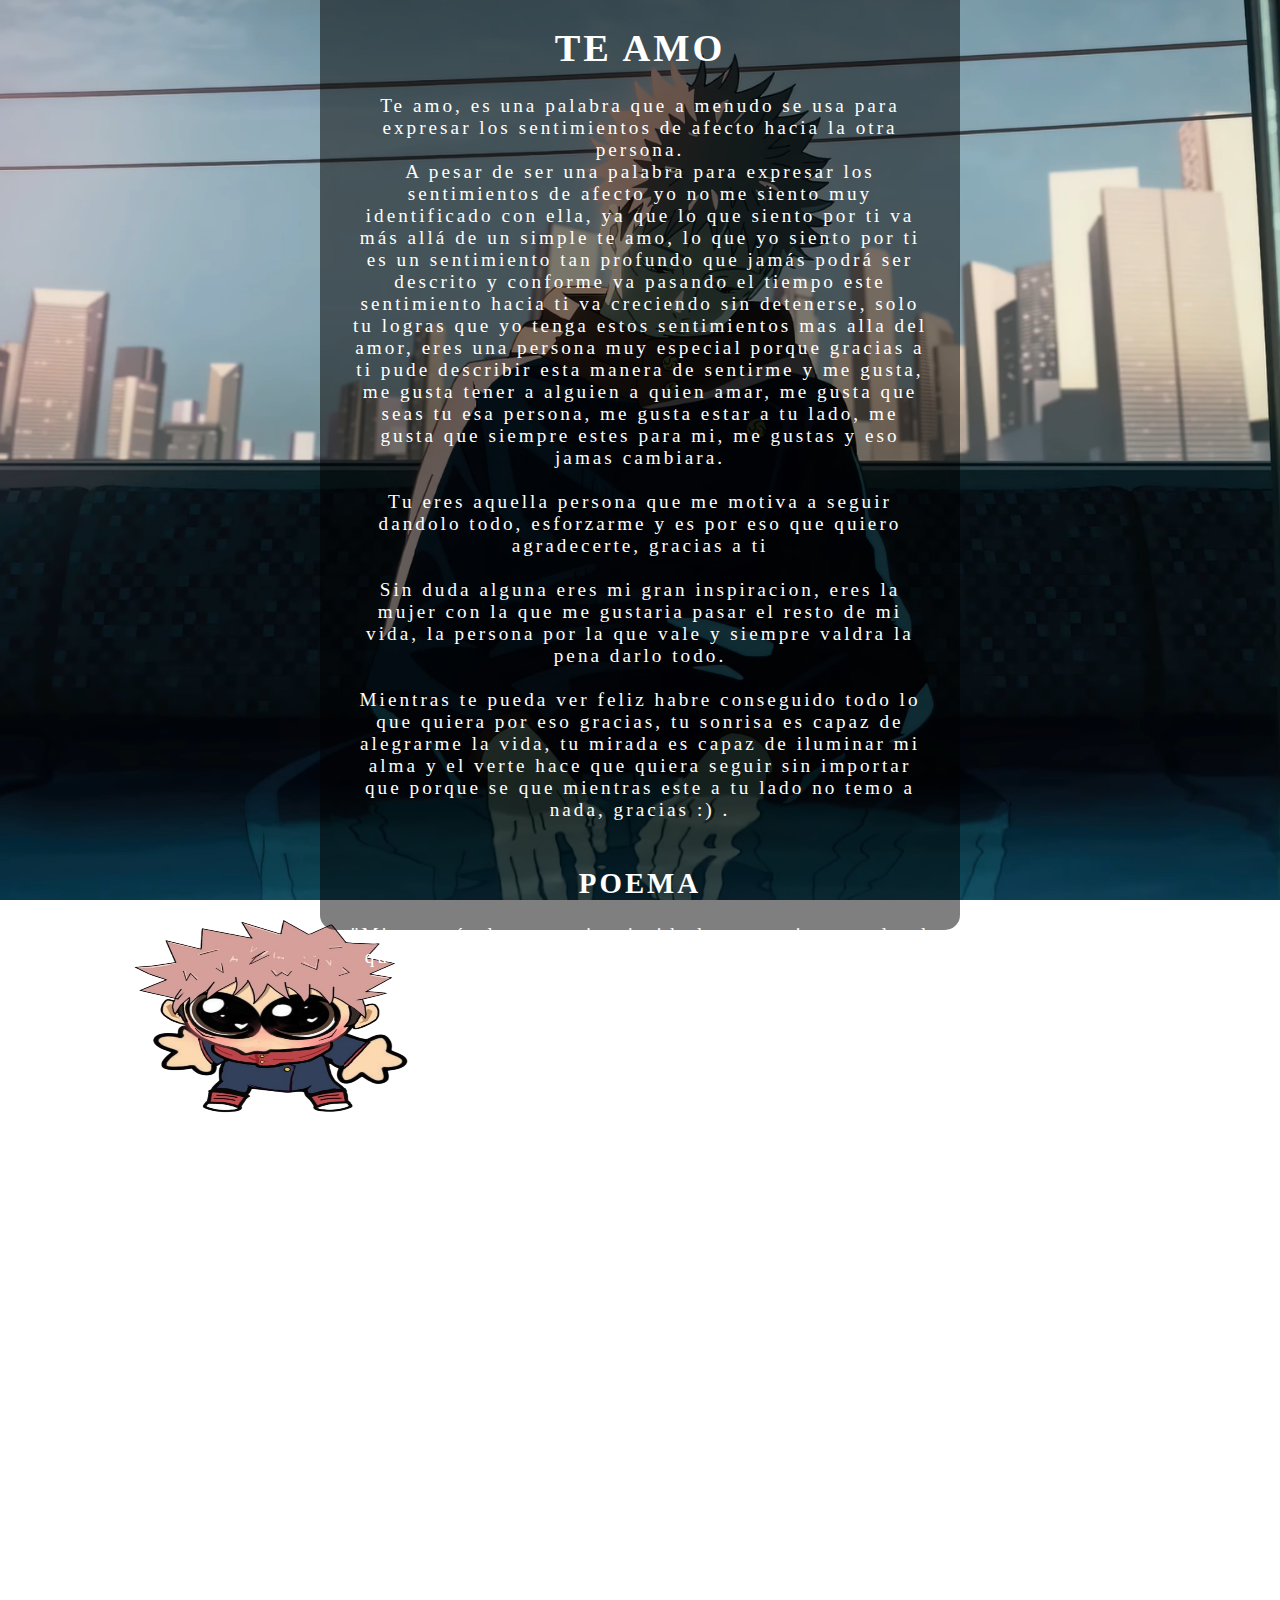
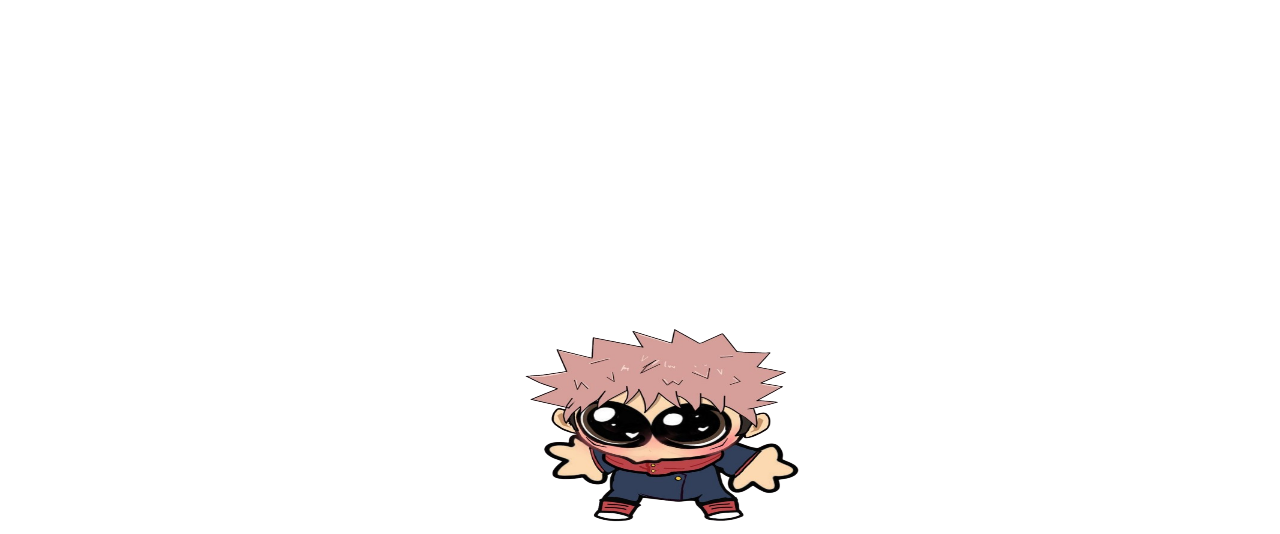
<file: enlace1.html>
<!DOCTYPE html>
<html>
    <head>
    <title>TE AMO</title>
    </head>

    <body>
        <div class="cuadro-transparente">
        <h1>TE AMO</h1>
        <link rel="stylesheet" href="enlace1.css">
        <p>Te amo, es una palabra que a menudo se usa para expresar los sentimientos de afecto hacia la otra persona. <br>
        A pesar de ser una palabra para expresar los sentimientos de afecto yo no me siento muy identificado con ella, ya que lo que siento por ti va más allá de un simple te amo, lo que yo siento por ti es un sentimiento tan profundo que jamás podrá ser descrito y conforme va pasando el tiempo este sentimiento hacia ti va creciendo sin detenerse, solo tu logras que yo tenga estos sentimientos mas alla del amor, eres una persona muy especial porque gracias a ti pude describir esta manera de sentirme y me gusta, me gusta tener a alguien a quien amar, me gusta que seas tu esa persona, me gusta estar a tu lado, me gusta que siempre estes para mi, me gustas y eso jamas cambiara.<br>
        <br>

        Tu eres aquella persona que me motiva a seguir dandolo todo, esforzarme y es por eso que quiero agradecerte, gracias a ti
    <br>
    <br>
    Sin duda alguna eres mi gran inspiracion, eres la mujer con la que me gustaria pasar el resto de mi vida, la persona por la que vale y siempre valdra la pena darlo todo.

    <br>
    <br>
    Mientras te pueda ver feliz habre conseguido todo lo que quiera por eso gracias, tu sonrisa es capaz de alegrarme la vida, tu mirada es capaz de iluminar mi alma y el verte hace que quiera seguir sin importar que porque se que mientras este a tu lado no temo a nada, gracias :) .<br>
    <br>
    <h2>POEMA
    </h2>
    <p>"Mi corazón late por ti, mi vida late por ti, eres el sol que ilumina mi camino, la brisa fresca que me llena de vida, mi amor, mi felicidad, mi todo."</p>
        </p>
        <img src="0e63d78a13d6b817dc4cc560ec050cc4-removebg-preview.png" alt="Itadori" class="imagen-cuadro">
        </div>
        <img src="0e63d78a13d6b817dc4cc560ec050cc4-removebg-preview.png" alt="Itadori">
    </body>
</html>
</file>
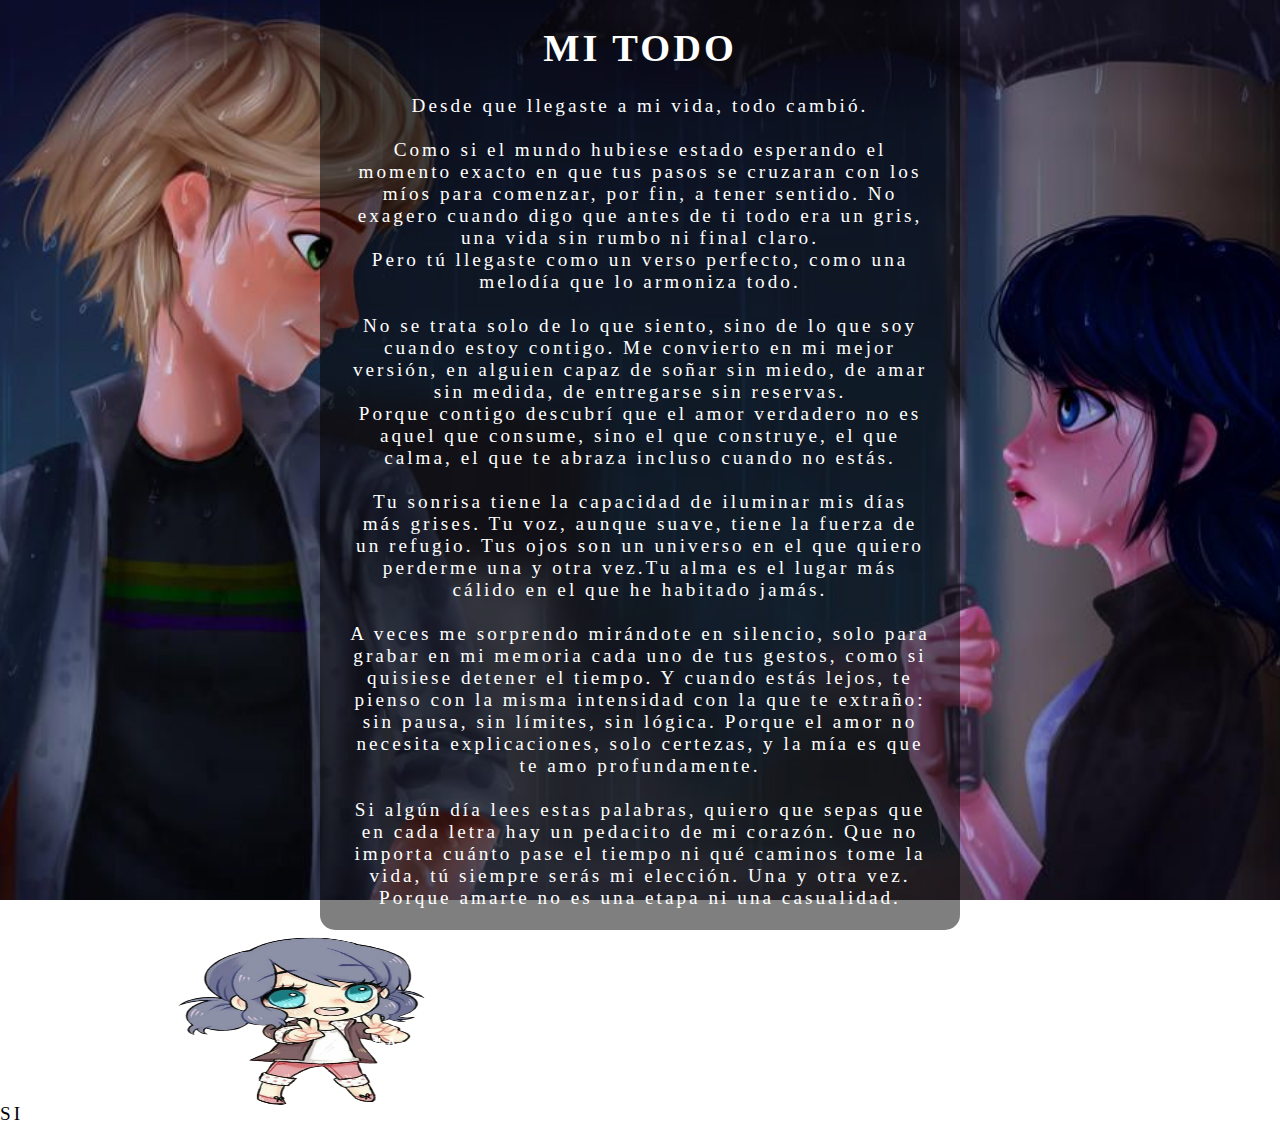
<file: enlace2.html>
<!DOCTYPE html>
<html>
    <head>
    SI
    </head>

    <body>
        <link rel="stylesheet" href="enlace2.css">
        <img src="d6557202b2f4e6f1bdc539bb824de1b6-removebg-preview.png" alt="marinette">
        <div class="cuadro-transparente">
            <h1>MI TODO</h1>
            <p>Desde que llegaste a mi vida, todo cambió.<br><br> Como si el mundo hubiese estado esperando el momento exacto en que tus pasos se cruzaran con los míos para comenzar, por fin, a tener sentido. No exagero cuando digo que antes de ti todo era un gris, una vida sin rumbo ni final claro. <br>Pero tú llegaste como un verso perfecto, como una melodía que lo armoniza todo.<br>

<br>No se trata solo de lo que siento, sino de lo que soy cuando estoy contigo. Me convierto en mi mejor versión, en alguien capaz de soñar sin miedo, de amar sin medida, de entregarse sin reservas. <br>Porque contigo descubrí que el amor verdadero no es aquel que consume, sino el que construye, el que calma, el que te abraza incluso cuando no estás.

<br><br>Tu sonrisa tiene la capacidad de iluminar mis días más grises. Tu voz, aunque suave, tiene la fuerza de un refugio. Tus ojos son un universo en el que quiero perderme una y otra vez.Tu alma es el lugar más cálido en el que he habitado jamás.

<br><br>A veces me sorprendo mirándote en silencio, solo para grabar en mi memoria cada uno de tus gestos, como si quisiese detener el tiempo. Y cuando estás lejos, te pienso con la misma intensidad con la que te extraño: sin pausa, sin límites, sin lógica. Porque el amor no necesita explicaciones, solo certezas, y la mía es que te amo profundamente.

<br><br>Si algún día lees estas palabras, quiero que sepas que en cada letra hay un pedacito de mi corazón. Que no importa cuánto pase el tiempo ni qué caminos tome la vida, tú siempre serás mi elección. Una y otra vez. Porque amarte no es una etapa ni una casualidad.<br> <br>Es mi destino y lo que más me gusta.
<h2>POEMA</h2>
<p>"Amarte es como vivir en un sueño, donde todo es posible y nada es imposible, donde el amor lo llena todo, y la felicidad es eterna."</p>

</p>
        </div>
    </body>
</html>
</file>
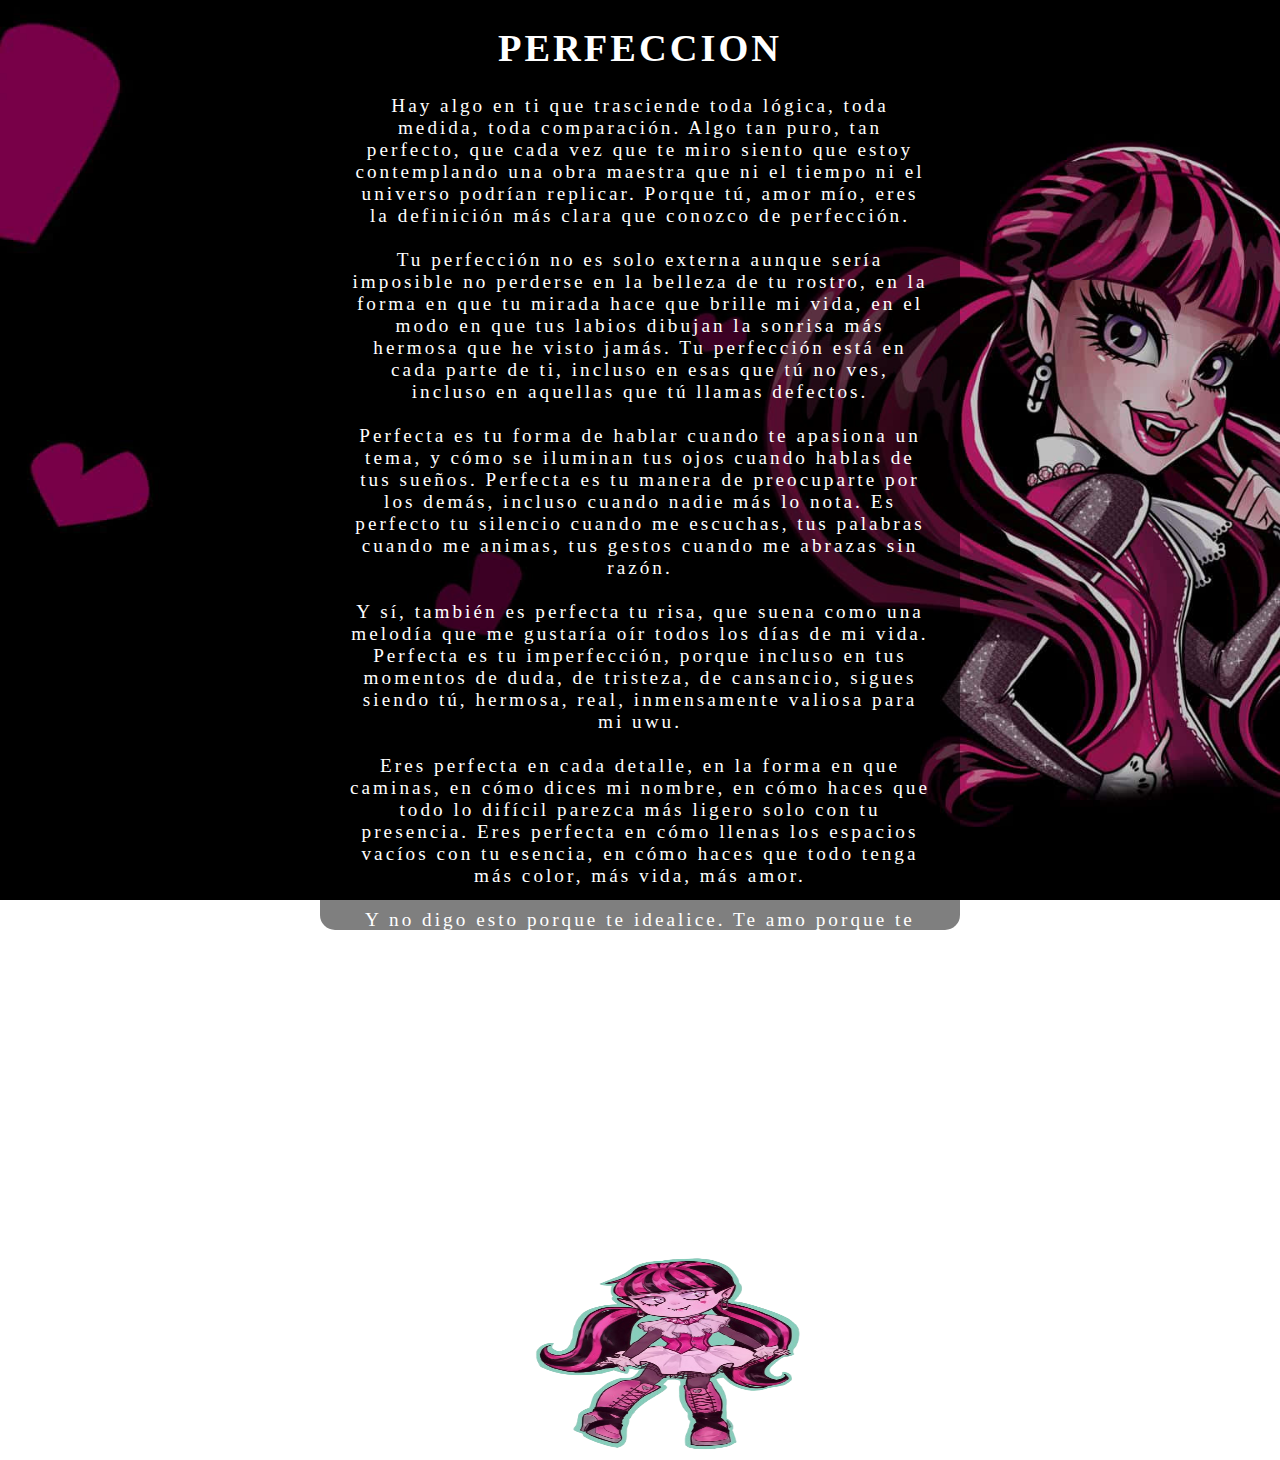
<file: enlace3.html>
<!DOCTYPE html>
<html>
    <head>
    <title>PERFECCION</title>
    </head>

    <body>
        <div class="cuadro-transparente">
        <h1>PERFECCION</h1>
        <link rel="stylesheet" href="enlace3.css">
        <p>Hay algo en ti que trasciende toda lógica, toda medida, toda comparación. Algo tan puro, tan perfecto, que cada vez que te miro siento que estoy contemplando una obra maestra que ni el tiempo ni el universo podrían replicar. Porque tú, amor mío, eres la definición más clara que conozco de perfección.<br><br>

Tu perfección no es solo externa aunque sería imposible no perderse en la belleza de tu rostro, en la forma en que tu mirada hace que brille mi vida, en el modo en que tus labios dibujan la sonrisa más hermosa que he visto jamás. Tu perfección está en cada parte de ti, incluso en esas que tú no ves, incluso en aquellas que tú llamas defectos.<br><br>

Perfecta es tu forma de hablar cuando te apasiona un tema, y cómo se iluminan tus ojos cuando hablas de tus sueños. Perfecta es tu manera de preocuparte por los demás, incluso cuando nadie más lo nota. Es perfecto tu silencio cuando me escuchas, tus palabras cuando me animas, tus gestos cuando me abrazas sin razón.<br><br>

Y sí, también es perfecta tu risa, que suena como una melodía que me gustaría oír todos los días de mi vida. Perfecta es tu imperfección, porque incluso en tus momentos de duda, de tristeza, de cansancio, sigues siendo tú, hermosa, real, inmensamente valiosa para mi uwu.
<br><br>
Eres perfecta en cada detalle, en la forma en que caminas, en cómo dices mi nombre, en cómo haces que todo lo difícil parezca más ligero solo con tu presencia. Eres perfecta en cómo llenas los espacios vacíos con tu esencia, en cómo haces que todo tenga más color, más vida, más amor.
<br><br>
Y no digo esto porque te idealice. Te amo porque te veo completa. Porque aún con tus heridas, con tus miedos, con tus días malos, sigues brillando como nadie más. Porque tu perfección no está en no fallar, sino en la verdad con la que vives, en la fuerza con la que sigues adelante, en la belleza de ser tú.
<br><br>
Si pudiera elegir a alguien mil veces, serías tú cada una. Porque no hay en este mundo nadie que se acerque siquiera a la perfección que tú representas para mí. Y cada día que pasa, me convenzo más de que amarte ha sido, y siempre será, mi mayor acierto.</p>

<h2>No entra el poema XD</h2>
<img src="image-removebg-preview.png" alt="draculaura">
</body>
</file>
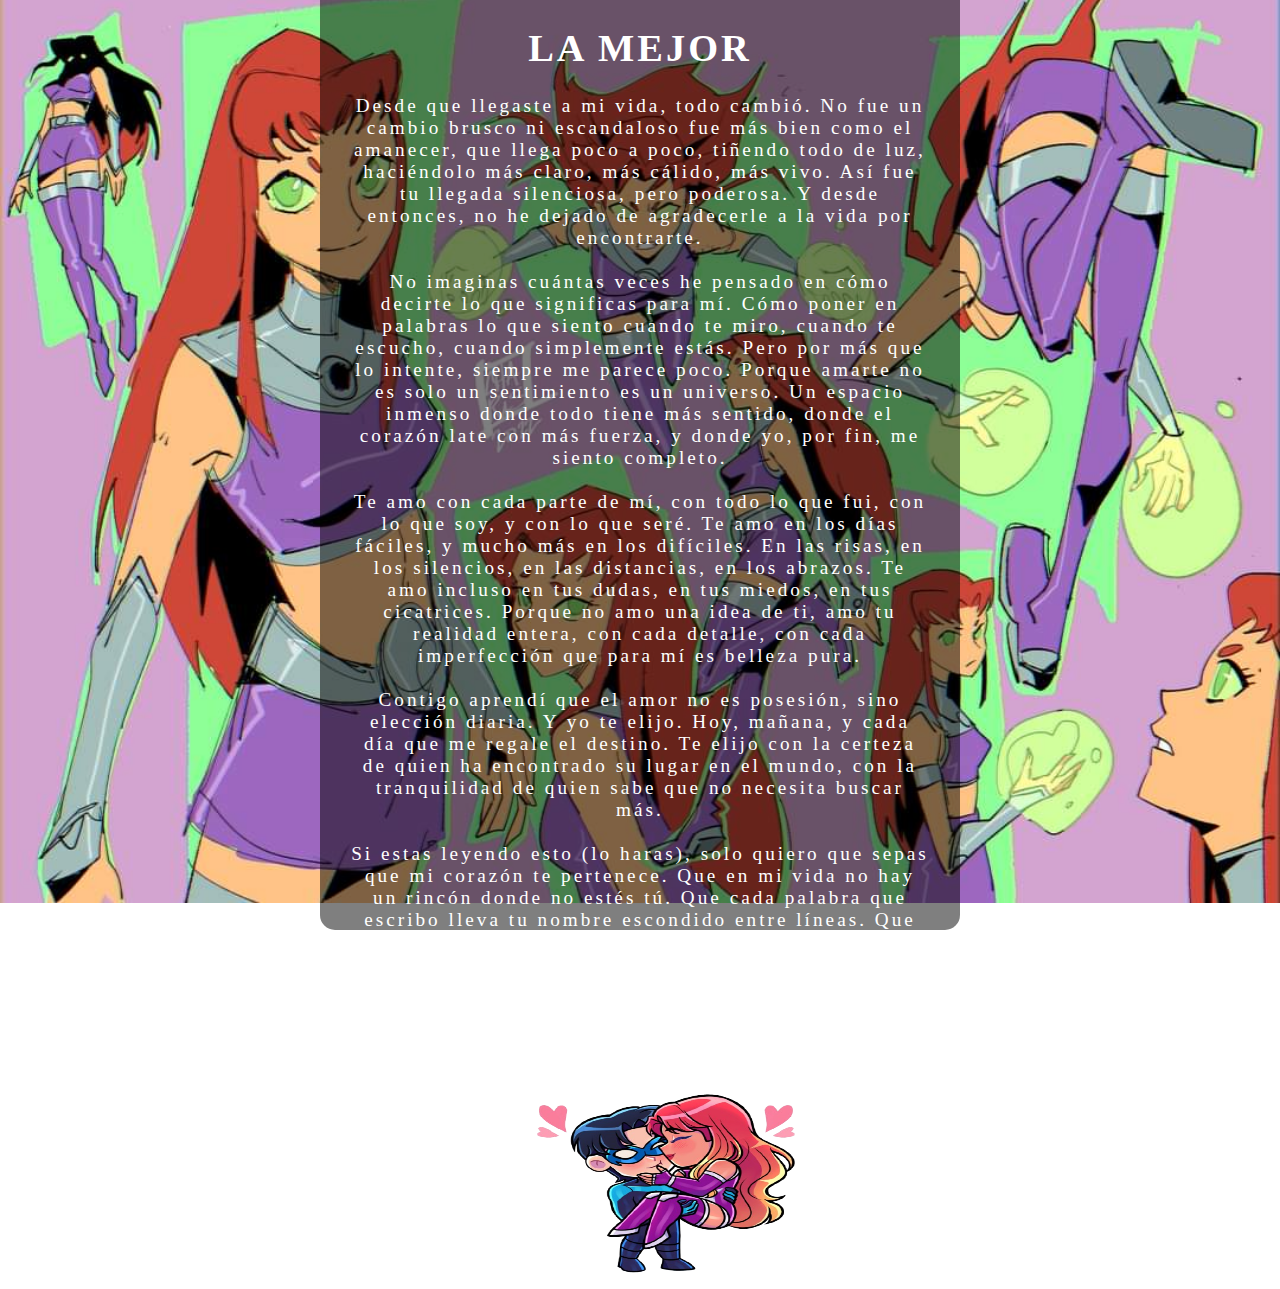
<file: enlace4.html>
<!DOCTYPE html>
<html>
    <head>
    <title>PERFECCION</title>
    </head>

    <body>
        <div class="cuadro-transparente">
        <h1>LA MEJOR</h1>
        <link rel="stylesheet" href="enlace4.css">
        <p>
            Desde que llegaste a mi vida, todo cambió. No fue un cambio brusco ni escandaloso fue más bien como el amanecer, que llega poco a poco, tiñendo todo de luz, haciéndolo más claro, más cálido, más vivo. Así fue tu llegada silenciosa, pero poderosa. Y desde entonces, no he dejado de agradecerle a la vida por encontrarte.<br><br>

No imaginas cuántas veces he pensado en cómo decirte lo que significas para mí. Cómo poner en palabras lo que siento cuando te miro, cuando te escucho, cuando simplemente estás. Pero por más que lo intente, siempre me parece poco. Porque amarte no es solo un sentimiento es un universo. Un espacio inmenso donde todo tiene más sentido, donde el corazón late con más fuerza, y donde yo, por fin, me siento completo.
<br><br>
Te amo con cada parte de mí, con todo lo que fui, con lo que soy, y con lo que seré. Te amo en los días fáciles, y mucho más en los difíciles. En las risas, en los silencios, en las distancias, en los abrazos. Te amo incluso en tus dudas, en tus miedos, en tus cicatrices. Porque no amo una idea de ti, amo tu realidad entera, con cada detalle, con cada imperfección que para mí es belleza pura.
<br><br>
Contigo aprendí que el amor no es posesión, sino elección diaria. Y yo te elijo. Hoy, mañana, y cada día que me regale el destino. Te elijo con la certeza de quien ha encontrado su lugar en el mundo, con la tranquilidad de quien sabe que no necesita buscar más.
<br><br>
Si estas leyendo esto (lo haras), solo quiero que sepas que mi corazón te pertenece. Que en mi vida no hay un rincón donde no estés tú. Que cada palabra que escribo lleva tu nombre escondido entre líneas. Que cada vez que pienso en el amor, es tu rostro el que aparece, tu voz la que escucho, tu alma la que siento.
<br><br>
Gracias por ser tú.
<br><br>
TE AMO
        </p>
        <img src="star.png" alt="starfire">
        </div>
    </body>
</file>
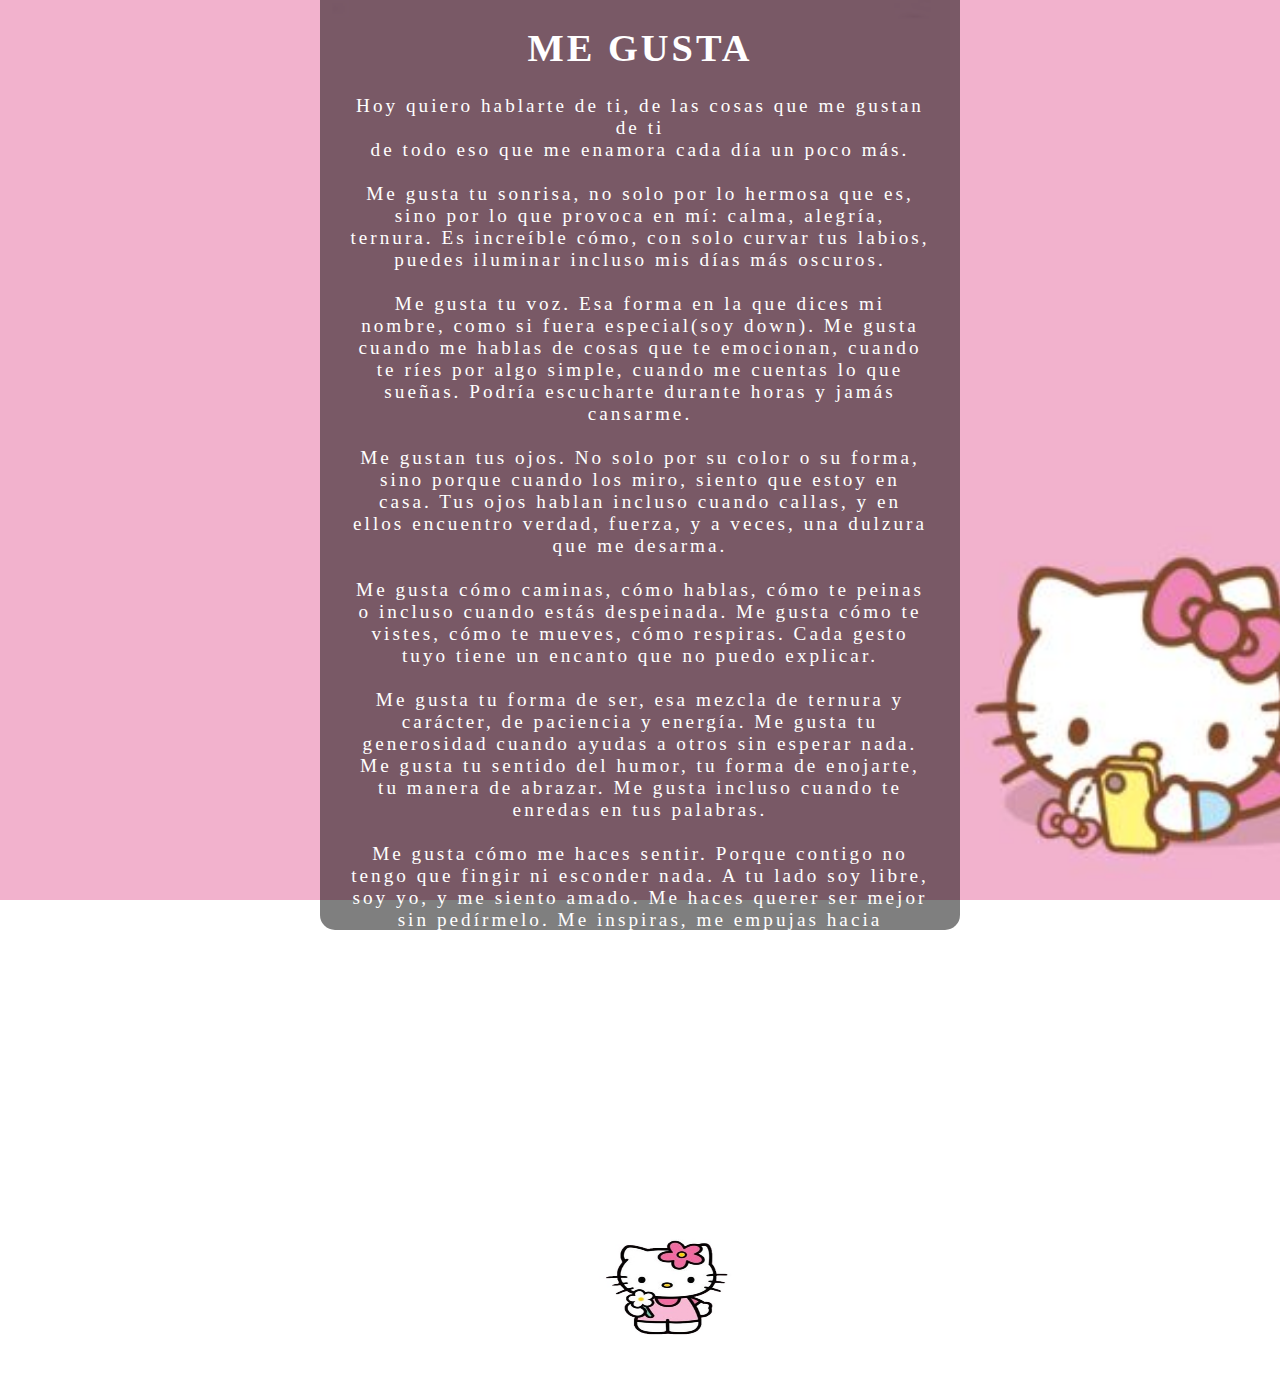
<file: enlace5.html>
<!DOCTYPE html>
<html>
    <head>
    <title>PERFECCION</title>
    </head>

    <body>
        <div class="cuadro-transparente">
        <h1>ME GUSTA</h1>
        <link rel="stylesheet" href="enlace5.css">
        <p>Hoy quiero hablarte de ti, de las cosas que me gustan de ti<br>de todo eso que me enamora cada día un poco más.<br><br>

Me gusta tu sonrisa, no solo por lo hermosa que es, sino por lo que provoca en mí: calma, alegría, ternura. Es increíble cómo, con solo curvar tus labios, puedes iluminar incluso mis días más oscuros.
<br><br>
Me gusta tu voz. Esa forma en la que dices mi nombre, como si fuera especial(soy down). Me gusta cuando me hablas de cosas que te emocionan, cuando te ríes por algo simple, cuando me cuentas lo que sueñas. Podría escucharte durante horas y jamás cansarme.
<br><br>
Me gustan tus ojos. No solo por su color o su forma, sino porque cuando los miro, siento que estoy en casa. Tus ojos hablan incluso cuando callas, y en ellos encuentro verdad, fuerza, y a veces, una dulzura que me desarma.
<br><br>
Me gusta cómo caminas, cómo hablas, cómo te peinas o incluso cuando estás despeinada. Me gusta cómo te vistes, cómo te mueves, cómo respiras. Cada gesto tuyo tiene un encanto que no puedo explicar.
<br><br>
Me gusta tu forma de ser, esa mezcla de ternura y carácter, de paciencia y energía. Me gusta tu generosidad cuando ayudas a otros sin esperar nada. Me gusta tu sentido del humor, tu forma de enojarte, tu manera de abrazar. Me gusta incluso cuando te enredas en tus palabras.
<br><br>
Me gusta cómo me haces sentir. Porque contigo no tengo que fingir ni esconder nada. A tu lado soy libre, soy yo, y me siento amado. Me haces querer ser mejor sin pedírmelo. Me inspiras, me empujas hacia adelante, me sostienes.
<br><br>
En resumen me gustas. Por dentro y por fuera. Por lo que eres, por lo que haces, por lo que despiertas en mí. Me gustas desde el alma. Y cuanto más te conozco, más razones encuentro para seguir eligiéndote.
<br><br> 
Gracias por existir, por ser así, por ser tú.

Se que dije mucho te amo, pero TEAMO.</p>
<img src="kitty.png" alt="kitty">
</file>
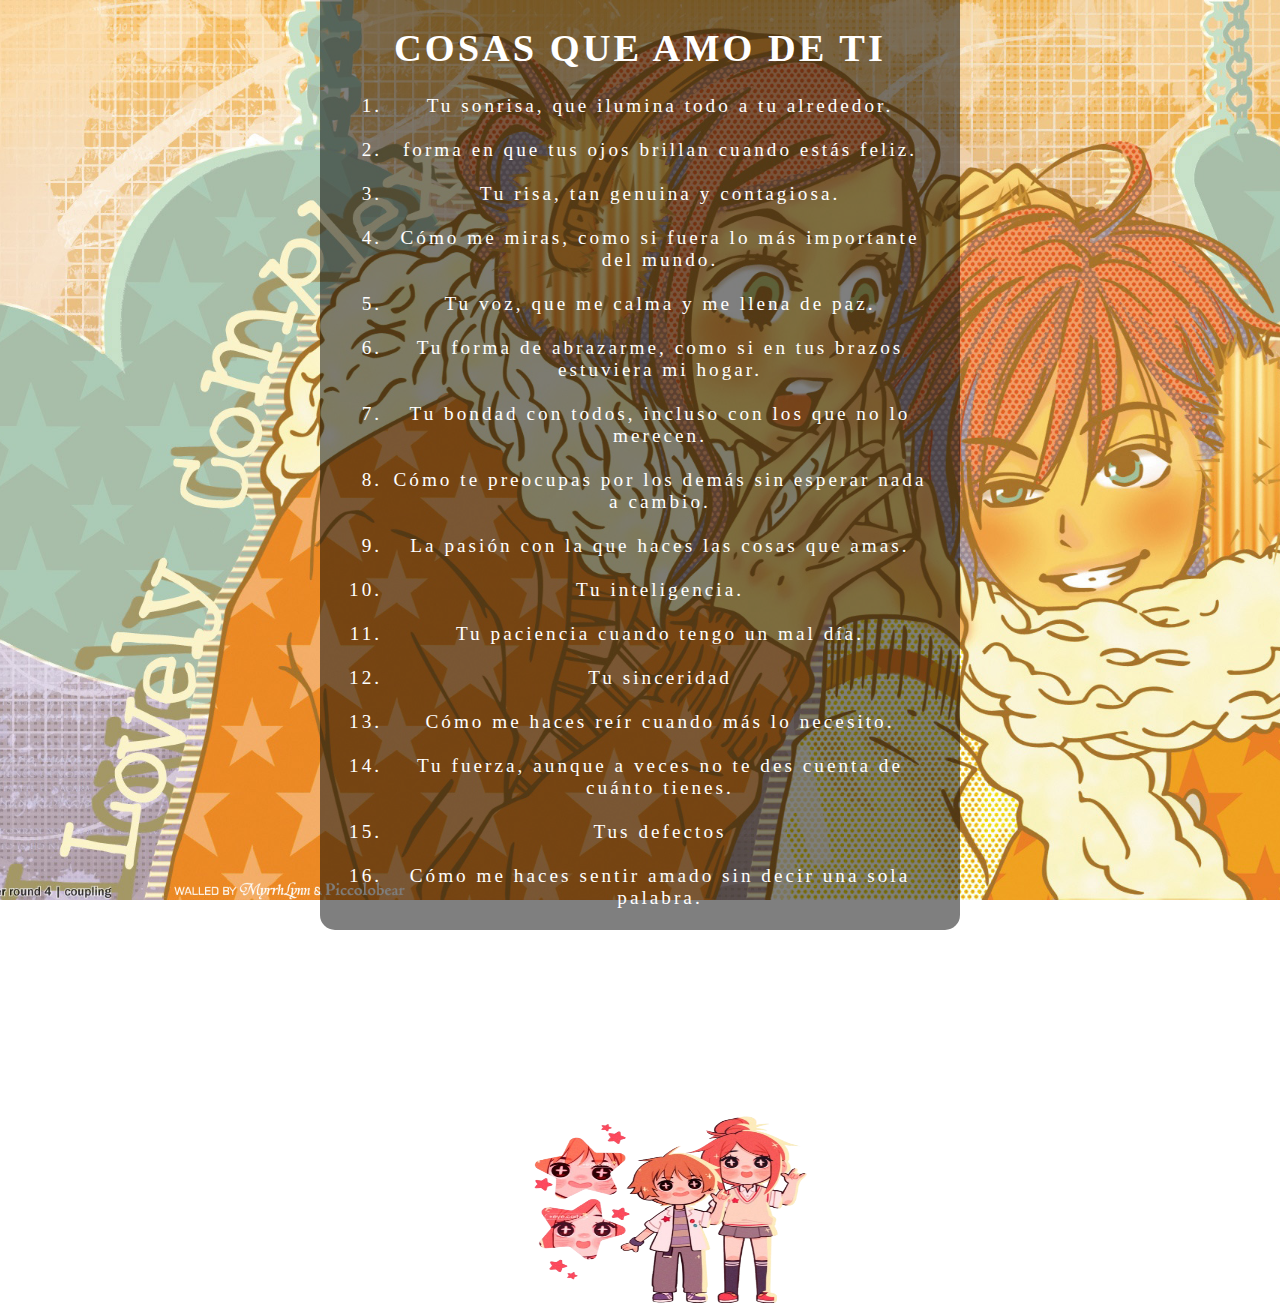
<file: enlace6.html>
<!DOCTYPE html>
<html>
    <head>
    <title>PERFECCION</title>
    </head>

    <body>
        <div class="cuadro-transparente">
        <h1>COSAS QUE AMO DE TI</h1>
        <link rel="stylesheet" href="enlace6.css">
        <ol>
          <li> Tu sonrisa, que ilumina todo a tu alrededor.</li><br>

<li> forma en que tus ojos brillan cuando estás feliz.</li><br>

<li>Tu risa, tan genuina y contagiosa.</li><br>

<li>Cómo me miras, como si fuera lo más importante del mundo.</li><br>

<li>Tu voz, que me calma y me llena de paz.</li><br>

<li>Tu forma de abrazarme, como si en tus brazos estuviera mi hogar.</li><br>

<li>Tu bondad con todos, incluso con los que no lo merecen.</li><br>


<li>Cómo te preocupas por los demás sin esperar nada a cambio.</li><br>

<li>La pasión con la que haces las cosas que amas.</li><br>

<li>Tu inteligencia.</li><br>

<li>Tu paciencia cuando tengo un mal día.</li><br>

<li>Tu sinceridad</li><br>

<li>Cómo me haces reír cuando más lo necesito.</li><br>

<li>Tu fuerza, aunque a veces no te des cuenta de cuánto tienes.</li><br>

<li>Tus defectos</li><br>

<li>Cómo me haces sentir amado sin decir una sola palabra.</li><br>

<li>Lo mucho que luchas por lo que crees.</li><br>

<li>Tu forma de soñar, sin límites.</li><br>

<li>Cómo haces que cada momento contigo se vuelva especial.
</li>        <br>
</ol>
<img src="risa.png" alt="risa">
</file>
<file: enlace1.css>
body {
    margin: 0;
    padding: 0;
    background-image: url('1218905.png');
    background-size: cover;             
    background-position: center center;   
    background-repeat: no-repeat;       
    height: 100vh;       
    font-family: 'Times New Roman', Times, serif;
    letter-spacing: 0.08cm;
    font-size: larger;
    overflow: hidden;
}

img {
    width: 300px;
    height: 200px;
    margin-top: 920px;
    margin-left: 10%;
}

.cuadro-transparente {
    position: absolute;
    top: 50%;
    left: 50%;
    transform: translate(-50%, -50%);
    background-color: rgba(0, 0, 0, 0.5);
    color: white;
    padding: 30px;
    border-radius: 15px;
    text-align: center;
    max-width: 80%;
    height: 100%;

}
</file>
<file: enlace2.css>
body {
  margin: 0;
  padding: 0;
  background-image: url('8f34ed869d8edc846a7cb31969c24da6.jpg');
    background-size: cover;             
    background-position: center center;   
    background-repeat: no-repeat;       
    height: 100vh;       
    font-family: 'Times New Roman', Times, serif;
    letter-spacing: 0.08cm;
    font-size: larger;
    overflow: hidden;
}

img {
    width: 300px;
    height: 200px;
    margin-top: 920px;
    margin-left: 10%;
}
.cuadro-transparente {
    position: absolute;
    top: 50%;
    left: 50%;
    transform: translate(-50%, -50%);
    background-color: rgba(0, 0, 0, 0.5);
    color: white;
    padding: 30px;
    border-radius: 15px;
    text-align: center;
    max-width: 80%;
    height: 100%;

}
</file>
<file: enlace3.css>
body {
  margin: 0;
  padding: 0;
  background-image: url('draculaura-monster-high-character-ckaurgvqyppqvq8n.jpg');
    background-size: cover;             
    background-position: center center;   
    background-repeat: no-repeat;       
    height: 100vh;       
    font-family: 'Times New Roman', Times, serif;
    letter-spacing: 0.08cm;
    font-size: larger;
    overflow: hidden;
}

img {
    width: 300px;
    height: 200px;
    margin-top: 1px;
    margin-left: 10%;
}
.cuadro-transparente {
    position: absolute;
    top: 50%;
    left: 50%;
    transform: translate(-50%, -50%);
    background-color: rgba(0, 0, 0, 0.5);
    color: white;
    padding: 30px;
    border-radius: 15px;
    text-align: center;
    max-width: 80%;
    height: 100%;

}
</file>
<file: enlace4.css>
body {
  margin: 0;
  padding: 0;
  background-image: url('FL9qzewakAUX01U.jpg');
    background-size: cover;             
    background-position: center center;   
    background-repeat: no-repeat;       
    height: 100vh;       
    font-family: 'Times New Roman', Times, serif;
    letter-spacing: 0.08cm;
    font-size: larger;
    overflow: hidden;
}

img {
    width: 300px;
    height: 200px;
    margin-top: 1px;
    margin-left: 10%;
}
.cuadro-transparente {
    position: absolute;
    top: 50%;
    left: 50%;
    transform: translate(-50%, -50%);
    background-color: rgba(0, 0, 0, 0.5);
    color: white;
    padding: 30px;
    border-radius: 15px;
    text-align: center;
    max-width: 80%;
    height: 100%;

}
</file>
<file: enlace5.css>
body {
    margin: 0;
    padding: 0;
    background-image: url('dd3c6e709404db0f066124994bf01803.jpg');
    background-size: cover;             
    background-position: center center;   
    background-repeat: no-repeat;       
    height: 100vh;       
    font-family: 'Times New Roman', Times, serif;
    letter-spacing: 0.08cm;
    font-size: larger;
    overflow: hidden;
}

img {
    width: 300px;
    height: 200px;
    margin-top: 20px;
    margin-left: 10%;
}

.cuadro-transparente {
    position: absolute;
    top: 50%;
    left: 50%;
    transform: translate(-50%, -50%);
    background-color: rgba(0, 0, 0, 0.5);
    color: white;
    padding: 30px;
    border-radius: 15px;
    text-align: center;
    max-width: 80%;
    height: 100%;

}
</file>
<file: enlace6.css>
body {
    margin: 0;
    padding: 0;
    background-image: url('1061184.jpg');
    background-size: cover;             
    background-position: center center;   
    background-repeat: no-repeat;       
    height: 100vh;       
    font-family: 'Times New Roman', Times, serif;
    letter-spacing: 0.08cm;
    font-size: larger;
    overflow: hidden;
}

img {
    width: 300px;
    height: 200px;
    margin-top: 1%;
    margin-left: 10%;
}

.cuadro-transparente {
    position: absolute;
    top: 50%;
    left: 50%;
    transform: translate(-50%, -50%);
    background-color: rgba(0, 0, 0, 0.5);
    color: white;
    padding: 30px;
    border-radius: 15px;
    text-align: center;
    max-width: 80%;
    height: 100%;

}
</file>
